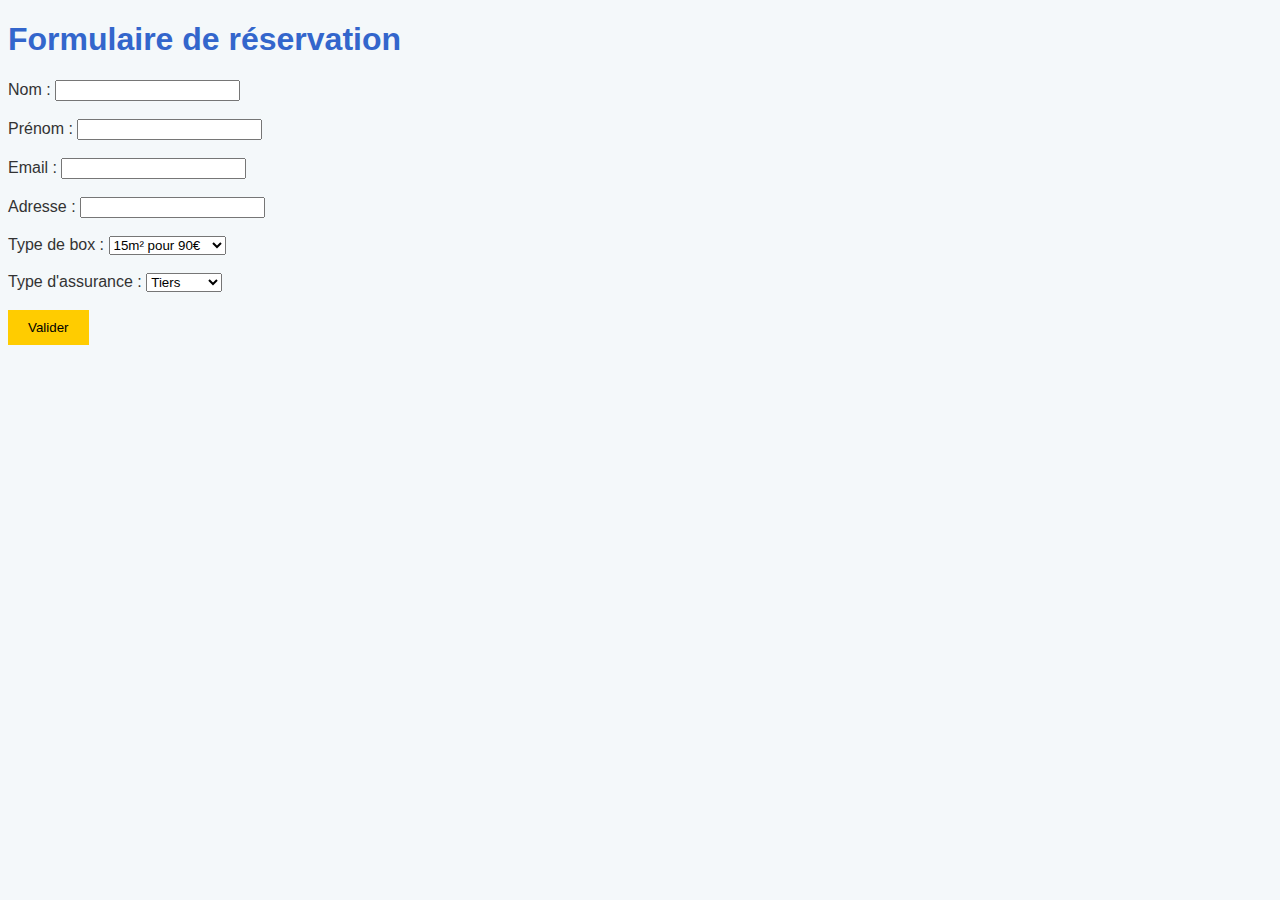
<file: index.html>
<!-- formulaire.html -->
<!DOCTYPE html>
<html lang="fr">
<head>
  <meta charset="UTF-8">
  <meta name="viewport" content="width=device-width, initial-scale=1.0">
  <title>Formulaire de réservation</title>
  <link rel="stylesheet" href="style.css">
</head>
<body>
  <h1>Formulaire de réservation</h1>
  <form id="reservationForm">
    <label for="nom">Nom :</label>
    <input type="text" id="nom" name="nom" required><br><br>

    <label for="prenom">Prénom :</label>
    <input type="text" id="prenom" name="prenom" required><br><br>

    <label for="email">Email :</label>
    <input type="email" id="email" name="email" required><br><br>

    <label for="adresse">Adresse :</label>
    <input type="text" id="adresse" name="adresse" required><br><br>

    <label for="box">Type de box :</label>
    <select id="box" name="box" required>
      <option value="15m² pour 90€">15m² pour 90€</option>
      <option value="30m² pour 120€">30m² pour 120€</option>
    </select><br><br>

    <label for="assurance">Type d'assurance :</label>
    <select id="assurance" name="assurance" required>
      <option value="tiers">Tiers</option>
      <option value="premium">Premium</option>
    </select><br><br>

    <button type="submit">Valider</button>
  </form>

  <script>
    // Gestion du formulaire
    document.getElementById('reservationForm').addEventListener('submit', function(event) {
      event.preventDefault();

      // Récupérer les valeurs du formulaire
      const nom = document.getElementById('nom').value;
      const prenom = document.getElementById('prenom').value;
      const email = document.getElementById('email').value;
      const adresse = document.getElementById('adresse').value;
      const box = document.getElementById('box').value;
      const assurance = document.getElementById('assurance').value;

      // Stocker ces informations dans le localStorage
      localStorage.setItem('nom', nom);
      localStorage.setItem('prenom', prenom);
      localStorage.setItem('email', email);
      localStorage.setItem('adresse', adresse);
      localStorage.setItem('box', box);
      localStorage.setItem('assurance', assurance);

      // Rediriger vers la page de récapitulatif
      window.location.href = 'recapitulatif.html';
    });
  </script>
</body>
</html>
</file>
<file: style.css>
/* Exemple basique de mise en page avec couleurs bleu et jaune */
body {
  font-family: Arial, sans-serif;
  background-color: #f4f8fa;
  color: #333;
}

header {
  text-align: center;
  padding: 20px;
}

header img {
  width: 200px;
}

h1 {
  color: #3366cc;
}

button {
  background-color: #ffcc00;
  border: none;
  padding: 10px 20px;
  cursor: pointer;
}

button:hover {
  background-color: #ff9900;
}
</file>
